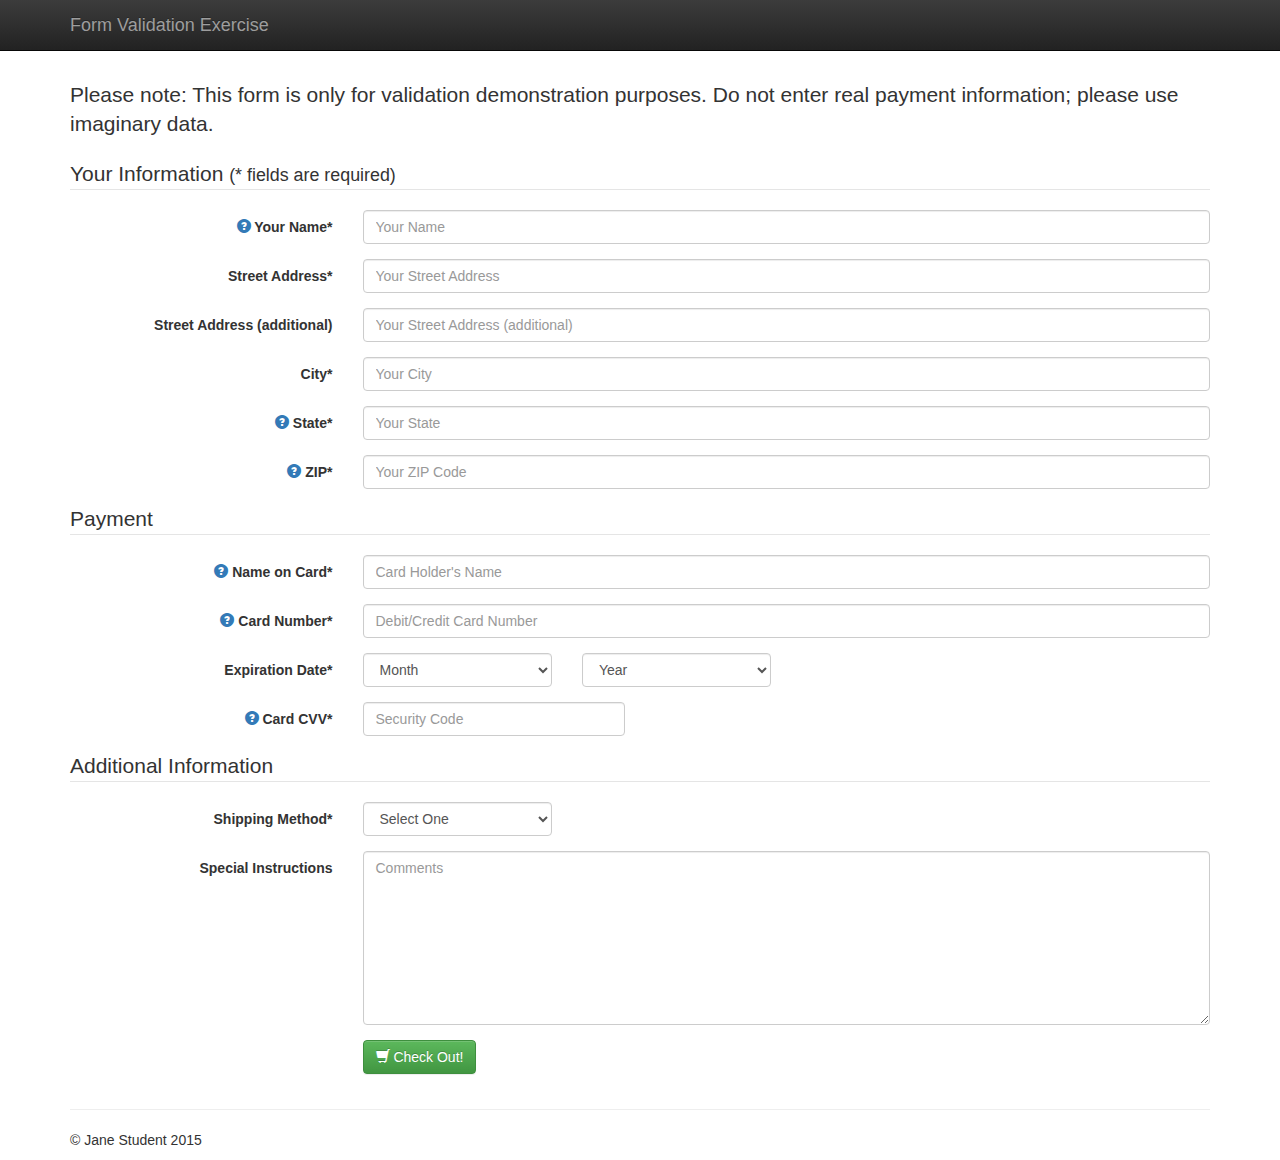
<file: index.html>
<!doctype html>
<!--[if lt IE 7]>      <html class="no-js lt-ie9 lt-ie8 lt-ie7" lang=""> <![endif]-->
<!--[if IE 7]>         <html class="no-js lt-ie9 lt-ie8" lang=""> <![endif]-->
<!--[if IE 8]>         <html class="no-js lt-ie9" lang=""> <![endif]-->
<!--[if gt IE 8]><!--> <html class="no-js" lang=""> <!--<![endif]-->
    <head>
        <meta charset="utf-8">
        <meta http-equiv="X-UA-Compatible" content="IE=edge,chrome=1">
        <title>Form Validation Example</title>
        <meta name="description" content="An example of inline form validation.">
        <meta name="viewport" content="width=device-width, initial-scale=1">
        <link rel="apple-touch-icon" href="apple-touch-icon.png">
        <link rel="stylesheet" href="css/bootstrap.min.css">
        <link rel="stylesheet" href="css/bootstrap-theme.min.css">
        <link rel="stylesheet" href="css/main.css">

        <script src="js/vendor/modernizr-2.8.3-respond-1.4.2.min.js"></script>
    </head>
    <body>
        <!--[if lt IE 8]>
            <p class="browserupgrade">You are using an <strong>outdated</strong> browser. Please <a href="http://browsehappy.com/">upgrade your browser</a> to improve your experience.</p>
        <![endif]-->
    <nav class="navbar navbar-inverse navbar-fixed-top" role="navigation">
      <div class="container">
        <div class="navbar-header">
          <a class="navbar-brand" href="#">Form Validation Exercise</a>
        </div>
      </div>
    </nav>

    <div class="container">
      <p class="lead">Please note: This form is only for validation demonstration purposes. Do not enter real payment information; please use imaginary data.</p>
      <form class="form-horizontal" role="form" action="thank-you.html" method="get" id="order-form">
      <!-- TODO: Add a general validation check so that any field contained in a `div.form-group .required` will be required to have information when the user submits the form. -->
        <fieldset>
          <legend>Your Information <small>(* fields are required)</small></legend>
          <div class="form-group required">
			  <label class="col-sm-3 control-label" for="your-name"><a href="#" data-toggle="tooltip" title="2 char min, no #s pls"><span class="glyphicon glyphicon-question-sign" title="Your first and last name."></span></a> Your Name*</label>
            <div class="col-sm-9">
              <input type="text" class="form-control" name="your-name" id="your-name" placeholder="Your Name">
            </div>
            <!-- TODO: Make validation for name according to these rules:
                 * Name must be fewer than 128 characters.
                 * Name may not contain any numbers.
                 -->
          </div>
          <div class="form-group required">
            <label class="col-sm-3 control-label" for="your-address">Street Address*</label>
            <div class="col-sm-9">
              <input type="text" class="form-control" name="your-address" id="your-address" placeholder="Your Street Address">
            </div>
            <!-- TODO: Make validation for street address according to these rules:
                  * Field must not be blank
                  -->
          </div>
          <div class="form-group">
            <label class="col-sm-3 control-label" for="your-address2">Street Address (additional)</label>
            <div class="col-sm-9">
              <input type="text" class="form-control" name="your-address2" id="your-address2" placeholder="Your Street Address (additional)">
            </div>
          </div>
          <div class="form-group required">
            <label class="col-sm-3 control-label" for="your-city">City*</label>
            <div class="col-sm-9">
              <input type="text" class="form-control" name="your-city" id="your-city" placeholder="Your City">
            </div>
            <!-- TODO: Make validation for city according to these rules:
                  * Field must not be blank
                  -->
          </div>
          <div class="form-group required">
			  <label class="col-sm-3 control-label" for="your-state"><a href="#" data-toggle="tooltip" title="Enter a valid 2 letter US state abbreviation pls"><span class="glyphicon glyphicon-question-sign" title="Two-letter state abbreviation."></span></a> State*</label>
            <div class="col-sm-9">
              <input type="text" maxlength="2" class="form-control" name="your-state" id="your-state" placeholder="Your State">
            </div>
            <!-- TODO: Make validation for state according to these rules:
                  * Field must not be blank
                  * Field must contain exactly two letters
                  * (Stretch Goal: If possible, verify that the 2-letter combo matches with known state abbreviations.)
                  -->
          </div>
          <div class="form-group required">
			  <label class="col-sm-3 control-label" for="your-zip"><a href="#" data-toggle="tooltip" title="Enter a valid 5 digit US Zip code please"><span class="glyphicon glyphicon-question-sign" title="US ZIP code only."></span></a> ZIP*</label>
            <div class="col-sm-9">
              <input type="text" class="form-control" name="your-zip" id="your-zip" placeholder="Your ZIP Code">
            </div>
            <!-- TODO: Make validation for ZIP according to these rules:
                  * Field must not be blank
                  * Field must be an integer (only whole numbers)
                  * Field must have 5 digits
                  -->
          </div>
        </fieldset>
        <fieldset>
          <legend>Payment</legend>
          <div class="form-group required">
			  <label class="col-sm-3 control-label" for="card-holder-name"><a href="#" data-toggle="tooltip" title="As it appears on your card"><span class="glyphicon glyphicon-question-sign" title="First and last name shown on card."></span></a> Name on Card*</label>
            <div class="col-sm-9">
              <input type="text" class="form-control" name="card-holder-name" id="card-holder-name" placeholder="Card Holder's Name">
            </div>
            <!-- TODO: Make validation for name on card according to these rules:
                  * Field must not be blank
                  * Field must conform to same name requirements as above.
                  -->
          </div>
          <div class="form-group required">
			  <label class="col-sm-3 control-label" for="card-number"><a href="#" data-toggle="tooltip" title="16 digit card #"><span class="glyphicon glyphicon-question-sign" title="Test card number: 0000 0000 0000 0000"></span></a> Card Number*</label>
            <div class="col-sm-9">
              <input type="text" class="form-control" name="card-number" id="card-number" placeholder="Debit/Credit Card Number">
            </div>
            <!-- TODO: Make validation for card number according to these rules:
                  * Field must not be blank
                  * Field must contain only numbers and spaces (no other characters)
                  * Field must contain 16 digits

                  WHEN TESTING THIS, USE THE UNIVERSAL TEST CARD NUMBER:
                  0000 0000 0000 0000
                  -->
          </div>
          <div class="form-group required">
            <label class="col-sm-3 control-label" for="expiry-month">Expiration Date*</label>
            <div class="col-sm-9">
              <div class="row">
                <div class="col-xs-3">
                  <select class="form-control col-sm-2" name="expiry-month" id="expiry-month" title="Please select the expiration month of your credit card">
                    <option value="">Month</option>
                    <option value="01">Jan (01)</option>
                    <option value="02">Feb (02)</option>
                    <option value="03">Mar (03)</option>
                    <option value="04">Apr (04)</option>
                    <option value="05">May (05)</option>
                    <option value="06">June (06)</option>
                    <option value="07">July (07)</option>
                    <option value="08">Aug (08)</option>
                    <option value="09">Sep (09)</option>
                    <option value="10">Oct (10)</option>
                    <option value="11">Nov (11)</option>
                    <option value="12">Dec (12)</option>
                  </select>
                </div>
                <div class="col-xs-3">
                  <select class="form-control" for="expiry-year" name="expiry-year" title="Please select the expiration year of your credit card">
					<option value="">Year</option>  
                    <option value="15">2015</option>
                    <option value="16">2016</option>
                    <option value="17">2017</option>
                    <option value="18">2018</option>
                    <option value="19">2019</option>
                    <option value="20">2020</option>
                    <option value="21">2021</option>
                    <option value="22">2022</option>
                    <option value="23">2023</option>
                  </select>
                </div>
              </div>
            </div>
            <!-- TODO: Make validation for Expiration Date according to these rules:
                  * Fields must not be blank
                  -->
          </div>
          <div class="form-group required">
			  <label class="col-sm-3 control-label" for="cvv"><a href="#" data-toggle="tooltip" title="3 digit # on the back for visa/master/discover, 4 digit # on the front right corner for AMEX"><span class="glyphicon glyphicon-question-sign" title="Three-digit code from back of card."></span></a> Card CVV*</label>
            <div class="col-sm-3">
              <input maxlength="4" type="text" class="form-control" name="cvv" id="cvv" placeholder="Security Code">
            </div>
            <!-- TODO: Make validation for CVV according to these rules:
                  * Field must not be blank
                  * Field must only contain numbers
                  * Field must have 3 digits
                  -->
          </div>
        </fieldset>
        <fieldset>
          <legend>Additional Information</legend>
          <div class="form-group required">
            <label class="col-sm-3 control-label" for="shipping-method">Shipping Method*</label>
            <div class="col-sm-9">
              <div class="row">
                <div class="col-xs-3">
                  <select class="form-control col-sm-2" name="shipping-method" id="shipping-method" title="Please select a shipping method using the dropdown menu">
                    <option value="">Select One</option>
                    <option value="Ground">Ground</option>
                    <option value="Air">Air</option>
                    <option value="Sea">Sea</option>
                    <option value="Rocket">Rocket</option>
                    <option value="Pigeon">Pigeon</option>
                  </select>
                </div>
              </div>
            </div>
            <!-- TODO: Make validation for shipping method according to these rules:
                  * Field must not be blank
                  -->
          </div>
          <div class="form-group">
            <label class="col-sm-3 control-label" for="comments">Special Instructions</label>
            <div class="col-sm-9">
              <textarea  maxlength="500" cols="80" rows="8" class="form-control" name="comments" id="comments" placeholder="Comments"></textarea>
            </div>
            <!-- TODO: Make validation for street address according to these rules:
                  * Field may be blank
                  * If field is not blank, it must be less than 500 characters.
                  * Field may contain any characters
                  -->
          </div>
          <div class="form-group">
            <div class="col-sm-offset-3 col-sm-9">
              <button id="submit" type="submit" class="btn btn-success"> <span class="glyphicon glyphicon-shopping-cart"></span> Check Out!</button>
            </div>
          </div>
        </fieldset>
      </form>	
    </div>
    <div class="container">
      <hr>

      <footer>
        <p>&copy; Jane Student 2015</p>
      </footer>
    </div> <!-- /container -->        <script src="//ajax.googleapis.com/ajax/libs/jquery/1.11.2/jquery.min.js"></script>
        <script>window.jQuery || document.write('<script src="js/vendor/jquery-1.11.2.min.js"><\/script>')</script>

        <script src="js/vendor/bootstrap.min.js"></script>
        <script src="js/vendor/jquery.validate.min.js"></script>
        <script src="js/vendor/additional-methods.min.js"></script>
        <script src="js/main.js"></script>
    </body>
</html>
</file>
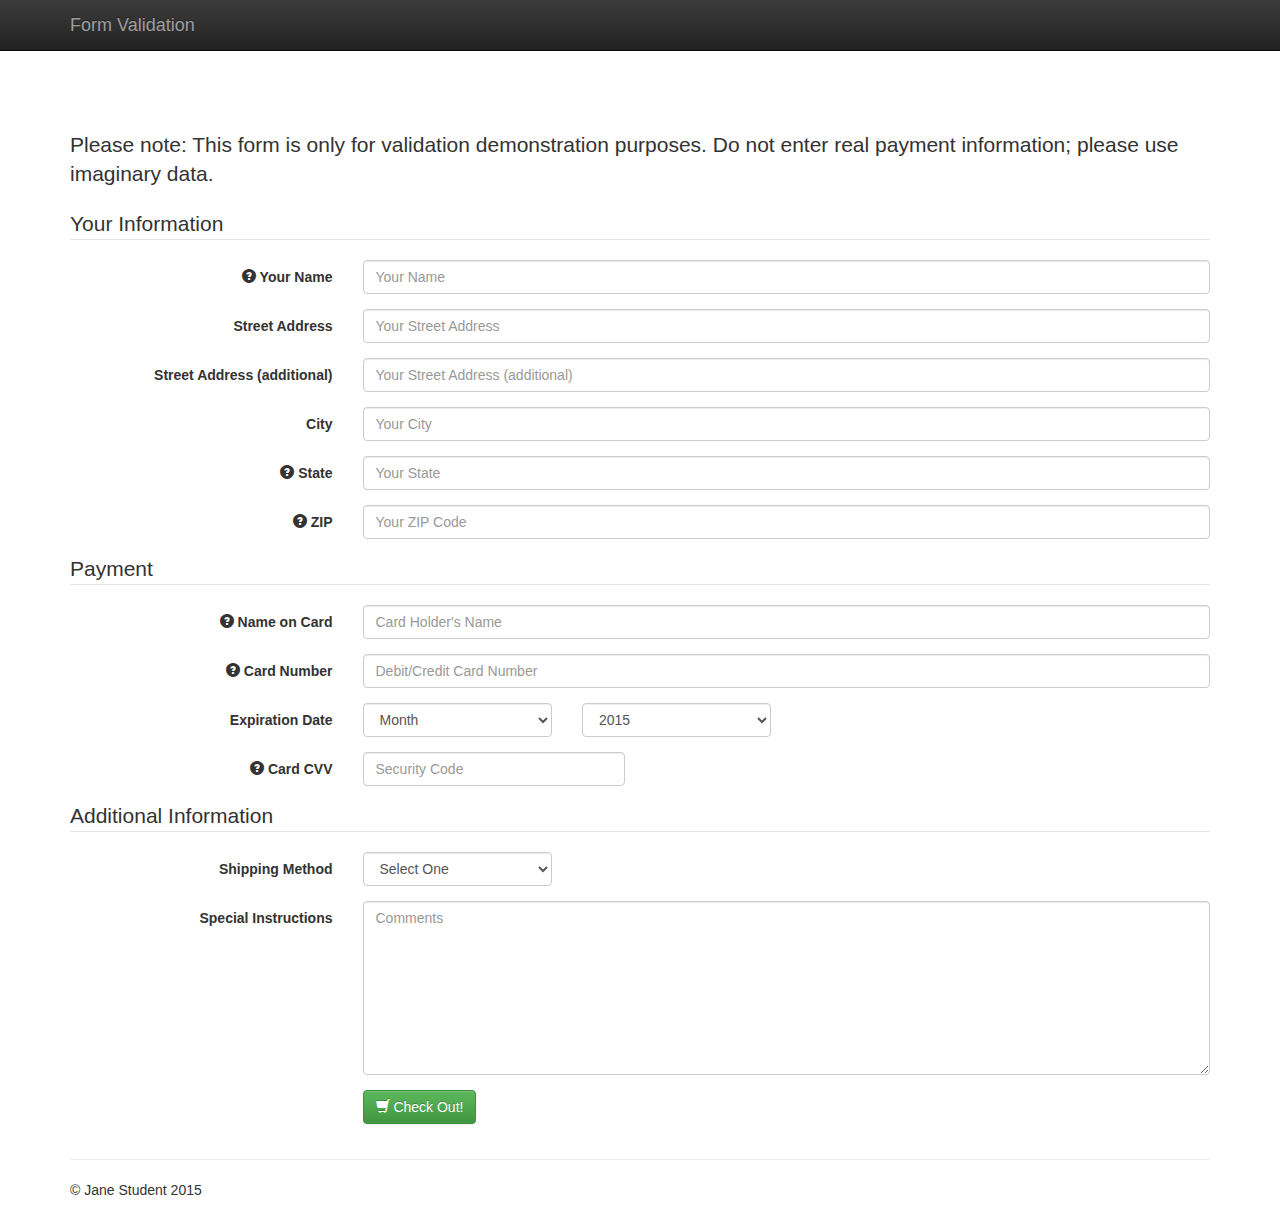
<file: solution.html>
<!doctype html>
<!--[if lt IE 7]>      <html class="no-js lt-ie9 lt-ie8 lt-ie7" lang=""> <![endif]-->
<!--[if IE 7]>         <html class="no-js lt-ie9 lt-ie8" lang=""> <![endif]-->
<!--[if IE 8]>         <html class="no-js lt-ie9" lang=""> <![endif]-->
<!--[if gt IE 8]><!--> <html class="no-js" lang=""> <!--<![endif]-->
    <head>
        <meta charset="utf-8">
        <meta http-equiv="X-UA-Compatible" content="IE=edge,chrome=1">
        <title>Form Validation Example</title>
        <meta name="description" content="An example of inline form validation.">
        <meta name="viewport" content="width=device-width, initial-scale=1">
        <link rel="apple-touch-icon" href="apple-touch-icon.png">

        <link rel="stylesheet" href="css/bootstrap.min.css">
        <style>
            body {
                padding-top: 50px;
                padding-bottom: 20px;
            }
        </style>
        <link rel="stylesheet" href="css/bootstrap-theme.min.css">
        <link rel="stylesheet" href="css/main.css">

        <script src="js/vendor/modernizr-2.8.3-respond-1.4.2.min.js"></script>
    </head>
    <body>
        <!--[if lt IE 8]>
            <p class="browserupgrade">You are using an <strong>outdated</strong> browser. Please <a href="http://browsehappy.com/">upgrade your browser</a> to improve your experience.</p>
        <![endif]-->
    <nav class="navbar navbar-inverse navbar-fixed-top" role="navigation">
      <div class="container">
        <div class="navbar-header">
          <a class="navbar-brand" href="#">Form Validation</a>
        </div>
      </div>
    </nav>

    <div class="container">
      <p class="lead">Please note: This form is only for validation demonstration purposes. Do not enter real payment information; please use imaginary data.</p>
      <form class="form-horizontal" role="form" action="thank-you.html" method="get" id="order-form">
      <!-- TODO: Add a general validation check so that any field contained in a `div.form-group. required` will be required to have information when the user submits the form. -->
        <fieldset>
          <legend>Your Information</legend>
          <div class="form-group required">
            <label class="col-sm-3 control-label" for="your-name"><span class="glyphicon glyphicon-question-sign" title="Your first and last name."></span> Your Name</label>
            <div class="col-sm-9">
              <input type="text" class="form-control" name="your-name" id="your-name" placeholder="Your Name" required>
            </div>
            <!-- TODO: Make validation for name according to these rules:
                 * Field must not be blank.
                 * Name must be fewer than 128 characters.
                 -->
          </div>
          <div class="form-group required">
            <label class="col-sm-3 control-label" for="your-address">Street Address</label>
            <div class="col-sm-9">
              <input type="text" class="form-control" name="your-address" id="your-address" placeholder="Your Street Address" required>
            </div>
            <!-- TODO: Make validation for street address according to these rules:
                  * Field must not be blank
                  -->
          </div>
          <div class="form-group">
            <label class="col-sm-3 control-label" for="your-address2">Street Address (additional)</label>
            <div class="col-sm-9">
              <input type="text" class="form-control" name="your-address2" id="your-address2" placeholder="Your Street Address (additional)">
            </div>
          </div>
          <div class="form-group required">
            <label class="col-sm-3 control-label" for="your-city">City</label>
            <div class="col-sm-9">
              <input type="text" class="form-control" name="your-city" id="your-city" placeholder="Your City" required>
            </div>
            <!-- TODO: Make validation for city according to these rules:
                  * Field must not be blank
                  -->
          </div>
          <div class="form-group required">
            <label class="col-sm-3 control-label" for="your-state"><span class="glyphicon glyphicon-question-sign" title="Two-letter state abbreviation."></span> State</label>
            <div class="col-sm-9">
              <input type="text" class="form-control" name="your-state" id="your-state" placeholder="Your State" required>
            </div>
            <!-- TODO: Make validation for state according to these rules:
                  * Field must not be blank
                  * Field must contain exactly two letters
                  * (Stretch Goal: If possible, verify that the 2-letter combo matches with known state abbreviations.)
                  -->
          </div>
          <div class="form-group required">
            <label class="col-sm-3 control-label" for="your-zip"><span class="glyphicon glyphicon-question-sign" title="US ZIP code only."></span> ZIP</label>
            <div class="col-sm-9">
              <input type="text" class="form-control" name="your-zip" id="your-zip" placeholder="Your ZIP Code" required>
            </div>
            <!-- TODO: Make validation for ZIP according to these rules:
                  * Field must not be blank
                  * Field must be an integer (only whole numbers)
                  * Field must have 5 digits
                  -->
          </div>
        </fieldset>
        <fieldset>
          <legend>Payment</legend>
          <div class="form-group required">
            <label class="col-sm-3 control-label" for="card-holder-name"><span class="glyphicon glyphicon-question-sign" title="First and last name shown on card."></span> Name on Card</label>
            <div class="col-sm-9">
              <input type="text" class="form-control" name="card-holder-name" id="card-holder-name" placeholder="Card Holder's Name" required>
            </div>
            <!-- TODO: Make validation for name on card according to these rules:
                  * Field must not be blank
                  * Field must conform to same name requirements as above.
                  -->
          </div>
          <div class="form-group required">
            <label class="col-sm-3 control-label" for="card-number"><span class="glyphicon glyphicon-question-sign" title="Do not use an actual card number."></span> Card Number</label>
            <div class="col-sm-9">
              <input type="text" class="form-control" name="card-number" id="card-number" placeholder="Debit/Credit Card Number" required>
            </div>
            <!-- TODO: Make validation for card number according to these rules:
                  * Field must not be blank
                  * Field must contain only numbers and spaces (no other characters)
                  * Field must contain 16 digits
                  -->
          </div>
          <div class="form-group required">
            <label class="col-sm-3 control-label" for="expiry-month">Expiration Date</label>
            <div class="col-sm-9">
              <div class="row">
                <div class="col-xs-3">
                  <select class="form-control col-sm-2" name="expiry-month" id="expiry-month" required>
                    <option>Month</option>
                    <option value="01">Jan (01)</option>
                    <option value="02">Feb (02)</option>
                    <option value="03">Mar (03)</option>
                    <option value="04">Apr (04)</option>
                    <option value="05">May (05)</option>
                    <option value="06">June (06)</option>
                    <option value="07">July (07)</option>
                    <option value="08">Aug (08)</option>
                    <option value="09">Sep (09)</option>
                    <option value="10">Oct (10)</option>
                    <option value="11">Nov (11)</option>
                    <option value="12">Dec (12)</option>
                  </select>
                </div>
                <div class="col-xs-3">
                  <select class="form-control" name="expiry-year" required>
                    <option value="15">2015</option>
                    <option value="16">2016</option>
                    <option value="17">2017</option>
                    <option value="18">2018</option>
                    <option value="19">2019</option>
                    <option value="20">2020</option>
                    <option value="21">2021</option>
                    <option value="22">2022</option>
                    <option value="23">2023</option>
                  </select>
                </div>
              </div>
            </div>
            <!-- TODO: Make validation for Expiration Date according to these rules:
                  * Fields must not be blank
                  -->
          </div>
          <div class="form-group required">
            <label class="col-sm-3 control-label" for="cvv"><span class="glyphicon glyphicon-question-sign" title="Three-digit code from back of card."></span> Card CVV</label>
            <div class="col-sm-3">
              <input type="text" class="form-control" name="cvv" id="cvv" placeholder="Security Code" required>
            </div>
            <!-- TODO: Make validation for CVV according to these rules:
                  * Field must not be blank
                  * Field must only contain numbers
                  * Field must have 3 digits
                  -->
          </div>
        </fieldset>
        <fieldset>
          <legend>Additional Information</legend>
          <div class="form-group required">
            <label class="col-sm-3 control-label" for="shipping-method">Shipping Method</label>
            <div class="col-sm-9">
              <div class="row">
                <div class="col-xs-3">
                  <select class="form-control col-sm-2" name="shipping-method" id="shipping-method" required>
                    <option>Select One</option>
                    <option value="Ground">Ground</option>
                    <option value="Air">Air</option>
                    <option value="Sea">Sea</option>
                    <option value="Rocket">Rocket</option>
                    <option value="Pigeon">Pigeon</option>
                  </select>
                </div>
              </div>
            </div>
            <!-- TODO: Make validation for shipping method according to these rules:
                  * Field must not be blank
                  -->
          </div>
          <div class="form-group">
            <label class="col-sm-3 control-label" for="comments">Special Instructions</label>
            <div class="col-sm-9">
              <textarea cols="80" rows="8" class="form-control" name="comments" id="comments" placeholder="Comments"></textarea>
            </div>
            <!-- TODO: Make validation for street address according to these rules:
                  * Field may be blank
                  * If field is not blank, it must be less than 500 characters.
                  * Field may contain any characters
                  -->
          </div>
          <div class="form-group">
            <div class="col-sm-offset-3 col-sm-9">
              <button type="submit" class="btn btn-success"> <span class="glyphicon glyphicon-shopping-cart"></span> Check Out!</button>
            </div>
          </div>
        </fieldset>
      </form>
    </div>
    <div class="container">
      <hr>

      <footer>
        <p>&copy; Jane Student 2015</p>
      </footer>
    </div> <!-- /container -->        <script src="//ajax.googleapis.com/ajax/libs/jquery/1.11.2/jquery.min.js"></script>
        <script>window.jQuery || document.write('<script src="js/vendor/jquery-1.11.2.min.js"><\/script>')</script>

        <script src="js/vendor/bootstrap.min.js"></script>
        <script src="js/vendor/jquery.validate.min.js"></script>

        <script src="js/solution.js"></script>
    </body>
</html>
</file>
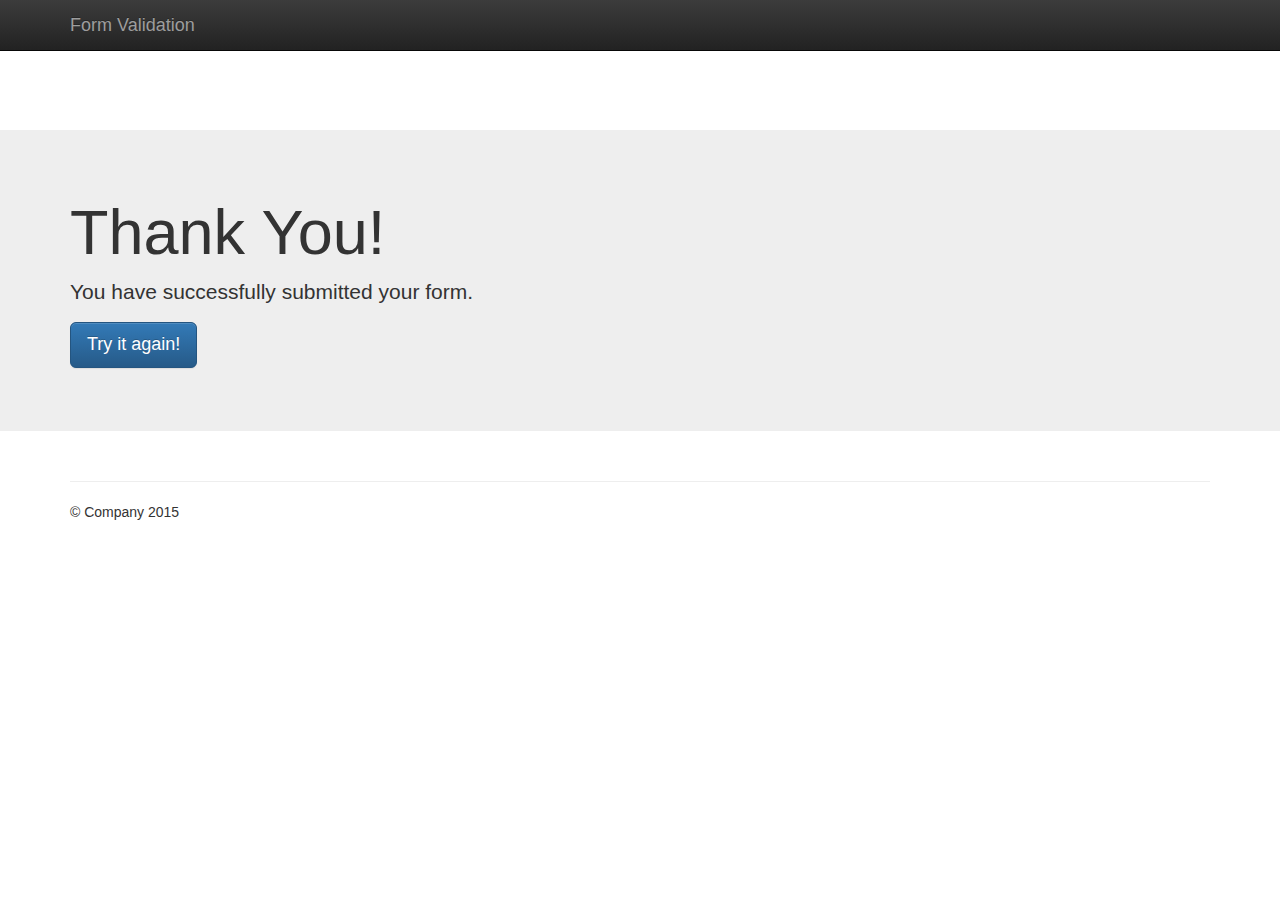
<file: thank-you.html>
<!doctype html>
<!--[if lt IE 7]>      <html class="no-js lt-ie9 lt-ie8 lt-ie7" lang=""> <![endif]-->
<!--[if IE 7]>         <html class="no-js lt-ie9 lt-ie8" lang=""> <![endif]-->
<!--[if IE 8]>         <html class="no-js lt-ie9" lang=""> <![endif]-->
<!--[if gt IE 8]><!--> <html class="no-js" lang=""> <!--<![endif]-->
    <head>
        <meta charset="utf-8">
        <meta http-equiv="X-UA-Compatible" content="IE=edge,chrome=1">
        <title>Form Validation Example</title>
        <meta name="description" content="An example of inline form validation.">
        <meta name="viewport" content="width=device-width, initial-scale=1">
        <link rel="apple-touch-icon" href="apple-touch-icon.png">

        <link rel="stylesheet" href="css/bootstrap.min.css">
        <style>
            body {
                padding-top: 50px;
                padding-bottom: 20px;
            }
        </style>
        <link rel="stylesheet" href="css/bootstrap-theme.min.css">
        <link rel="stylesheet" href="css/main.css">

        <script src="js/vendor/modernizr-2.8.3-respond-1.4.2.min.js"></script>
    </head>
    <body>
        <!--[if lt IE 8]>
            <p class="browserupgrade">You are using an <strong>outdated</strong> browser. Please <a href="http://browsehappy.com/">upgrade your browser</a> to improve your experience.</p>
        <![endif]-->
    <nav class="navbar navbar-inverse navbar-fixed-top" role="navigation">
      <div class="container">
        <div class="navbar-header">
          <a class="navbar-brand" href="#">Form Validation</a>
        </div>
      </div>
    </nav>

    <!-- Main jumbotron for a primary marketing message or call to action -->
    <div class="jumbotron">
      <div class="container">
        <h1>Thank You!</h1>
        <p>You have successfully submitted your form.</p>
        <p><a class="btn btn-primary btn-lg" href="index.html" role="button">Try it again!</a></p>
      </div>
    </div>

    <div class="container">
      <hr>
      <footer>
        <p>&copy; Company 2015</p>
      </footer>
    </div> <!-- /container -->        <script src="//ajax.googleapis.com/ajax/libs/jquery/1.11.2/jquery.min.js"></script>
        <script>window.jQuery || document.write('<script src="js/vendor/jquery-1.11.2.min.js"><\/script>')</script>

        <script src="js/vendor/bootstrap.min.js"></script>

        <script src="js/main.js"></script>
    </body>
</html>
</file>
<file: css/main.css>
/* ==========================================================================
   Author's custom styles
   ========================================================================== */


body {
	margin-top: 8rem;
}

.error {
	color: red;
}

.valid {
	color: forestgreen;
}
</file>
